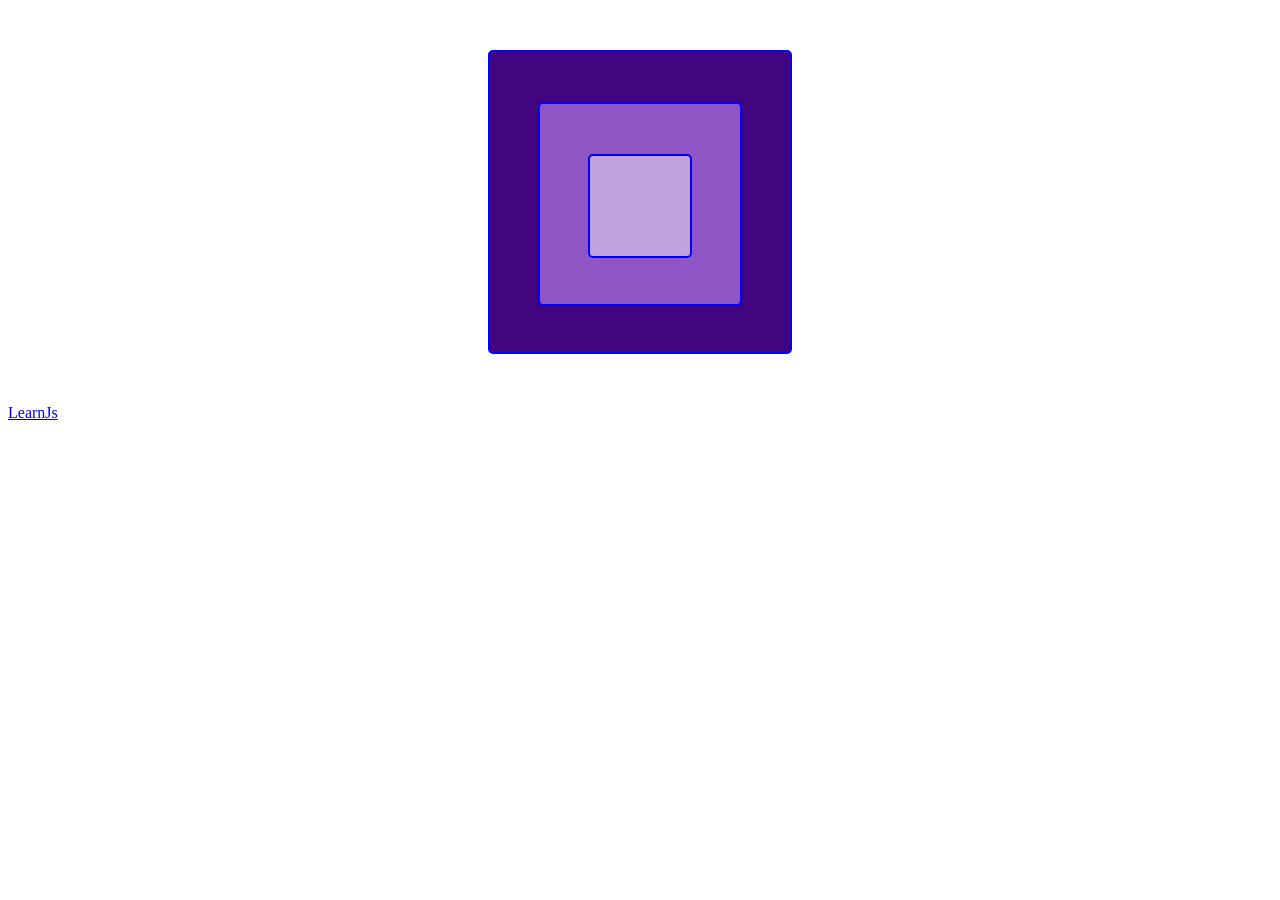
<file: index-js_repetiton3.js.html>
<!DOCTYPE html>
<html lang="en">
  <head>
    <meta charset="UTF-8" />
    <meta http-equiv="X-UA-Compatible" content="IE=edge" />
    <meta name="viewport" content="width=device-width, initial-scale=1.0" />
    <link rel="stylesheet" href="./css/style.min.css" />
    <title>JS Repetition</title>
    <script src="./js/js_repetiton3.js"></script>
  </head>
  <body>
    <div id="big">
      <div id="medium">
        <div id="small"></div>
      </div>
    </div>
    <a href="https://learn.javascript.ru/import-export" id="a">LearnJs</a>
  </body>
</html>
</file>
<file: css/style.min.css>
#small{background-color:#c1a2df;border:2px solid blue;border-radius:5px;margin:50px auto;width:100px;height:100px}.img{width:100px;height:100px}#medium{background-color:#8e56c5;border:2px solid blue;border-radius:5px;margin:50px auto;width:200px;height:200px}#big{background-color:#420580;border:2px solid blue;border-radius:5px;margin:50px auto;width:300px;height:300px}
/*# sourceMappingURL=style.min.css.map */
</file>
